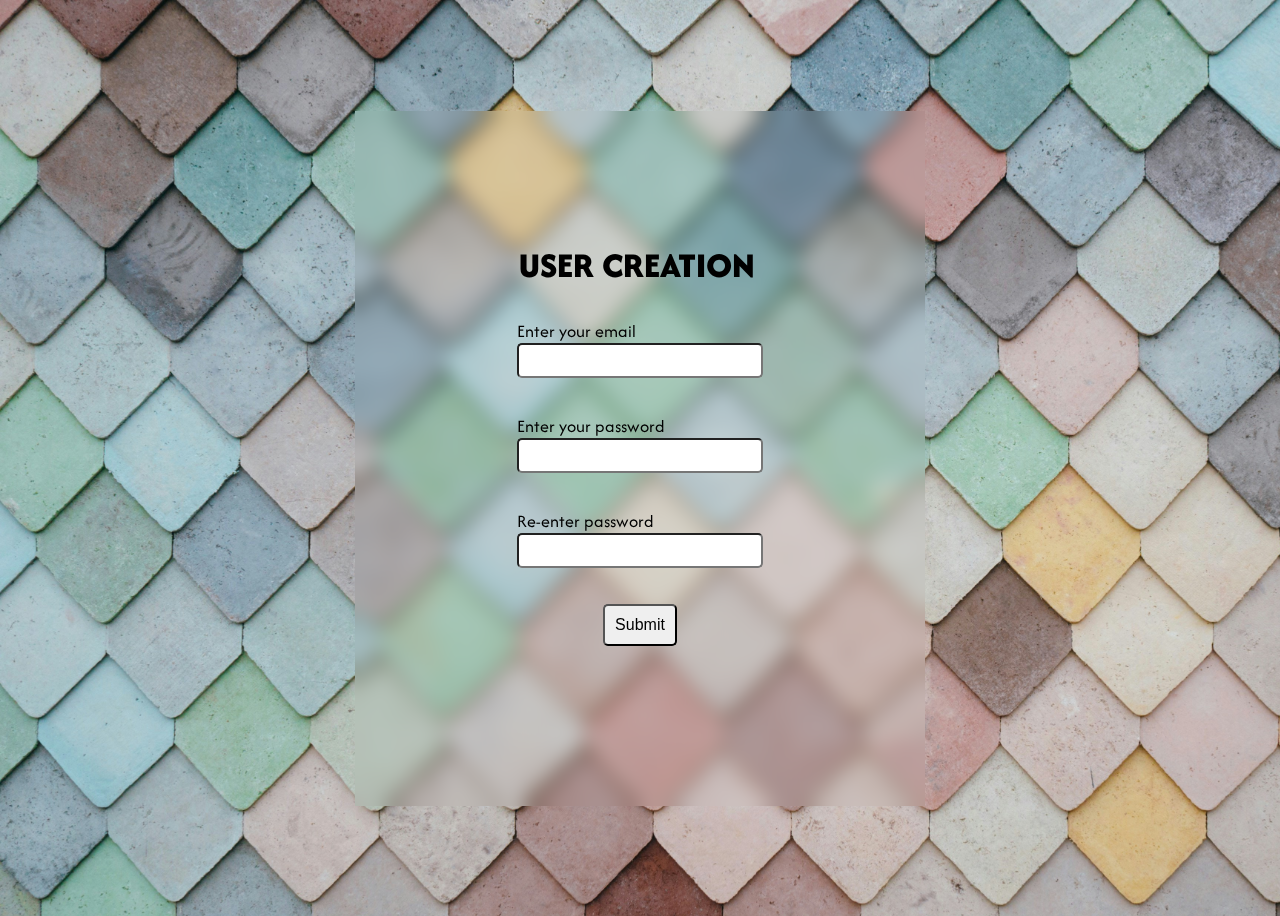
<file: user-registration/index.html>
<!DOCTYPE html>
<html lang="en">
<head>
    <meta charset="UTF-8">
    <meta name="viewport" content="width=device-width, initial-scale=1.0">
    <link rel="stylesheet" href="registration.css">
    <link rel="preconnect" href="https://fonts.googleapis.com">
    <link rel="preconnect" href="https://fonts.gstatic.com" crossorigin>
    <link href="https://fonts.googleapis.com/css2?family=Afacad+Flux:wght@100..1000&display=swap" rel="stylesheet">
    <title>User Registration</title>
</head>
<body>
    <div class="form-container">
        <form>
            <fieldset>
                <legend>User Creation</legend>
                <div class="input-container">
                    <label for="email">Enter your email</label><br>
                    <input type="email" id="email" required/>
                    <ul id="email-error-message" >
                        <li>incorrect email pattern</li>
                    </ul>
                </div>
                <div class="input-container">
                    <label for="pswd1">Enter your password</label><br>
                    <input type="password" id="pswd1" minlength="8" maxlength="15" required/>
                    <ul class="requirements">
                        <li>password length should be between 8 and 15</li>
                        <li>should have a number</li>
                        <li>should have a special character</li>
                        <li>should have a uppercase letter</li>
                        <li>should have a lowercase letter</li>
                    </ul>
                </div>
                <div class="input-container">
                    <label for="pswd2">Re-enter password</label><br>
                    <input type="password" id="pswd2" required/>
                    <ul class="requirements">
                        <li>should match the password</li>
                    </ul>
                </div>
                <input type="submit" value="Submit"/>
            </fieldset>
        </form>
    </div>
    <script src="./registration.js" />
</body>
</html>
</file>
<file: user-registration/registration.css>
body {
    background-image: url('./background.jpg');
    background-size: 400%;
    font-family: "Afacad Flux", sans-serif;
    font-optical-sizing: auto;
    font-style: normal;
    font-variation-settings: "slnt" 0;
    display: flex;
    justify-content: center;
    align-items: center;
    height: 100vh;
}

.form-container {
    backdrop-filter: blur(10px);
    padding: 40px 30px;
    display: flex;
    justify-content: center;    
    align-items: center;
}

.form-container form {
    width: min-content;
    font-size: 18px;
}

fieldset {
    border: none;
    padding: 30px 0;
    display: flex;
    flex-direction: column;
    align-items: center;
    
}

fieldset legend {
    font-size: 24px;
    font-weight: 800;
    text-transform: uppercase;
    text-wrap: nowrap;
}

fieldset .input-container {
    text-align: left;
    width: min-content;
}

input {
    font-size: 18px;
    padding: 5px;
    border-radius: 5px;
}

input.invalid {
    border-color: red;
}

input[type='submit'] {
    padding: 10px;
    font-size: 16px;
}

input:not([type='submit']) + .requirements, 
input:not([type='submit']) + #email-error-message {
    overflow: hidden;
    max-height: 0;
    transition: max-height 1s ease-out; 
}

input:not([type='submit']):hover + .requirements,
input:not([type='submit']):focus + .requirements,
input:not([type='submit']):active + .requirements,
input:not([type='submit']).invalid + #email-error-message {
    transition: max-height 1s ease-in;
    max-height: 1000px;
}

ul.requirements, ul#email-error-message {
    padding: 0 10px;
}

ul.requirements li::before, ul#email-error-message li::before {
    content: '\2022';
    margin-right: 15px;
}

ul.requirements li.valid {
    color: green;
}

ul.requirements li.valid::marker, ul#email-error-message li::marker {
    font-size: 0;
}

ul.requirements li.valid::before {
    content: '\2714 \fe0e';
    margin-right: 7px;
}

ul.requirements li.invalid::before, ul#email-error-message li::before {
    content: '\274C \fe0e';
    margin-right: 7px;
}

ul.requirements li.invalid, ul#email-error-message {
    color: red
} 

@media screen and (min-width: 425px) {
    body {
        background-size: 300%;
    }
    .form-container {
        padding: 50px 40px;
    }
}

@media screen and (min-width: 768px) {
    body {
        background-size: 175%;
    }
    .form-container {
        padding: 70px 100px;
    }
    fieldset legend { 
        font-size: 30px;
    }
}

@media screen and (min-width: 1024px) {
    body {
        background-size: 130%;
    }

    .form-container {
        padding: 130px 160px;
    }
    fieldset legend { 
        font-size: 36px;
    }
}
</file>
